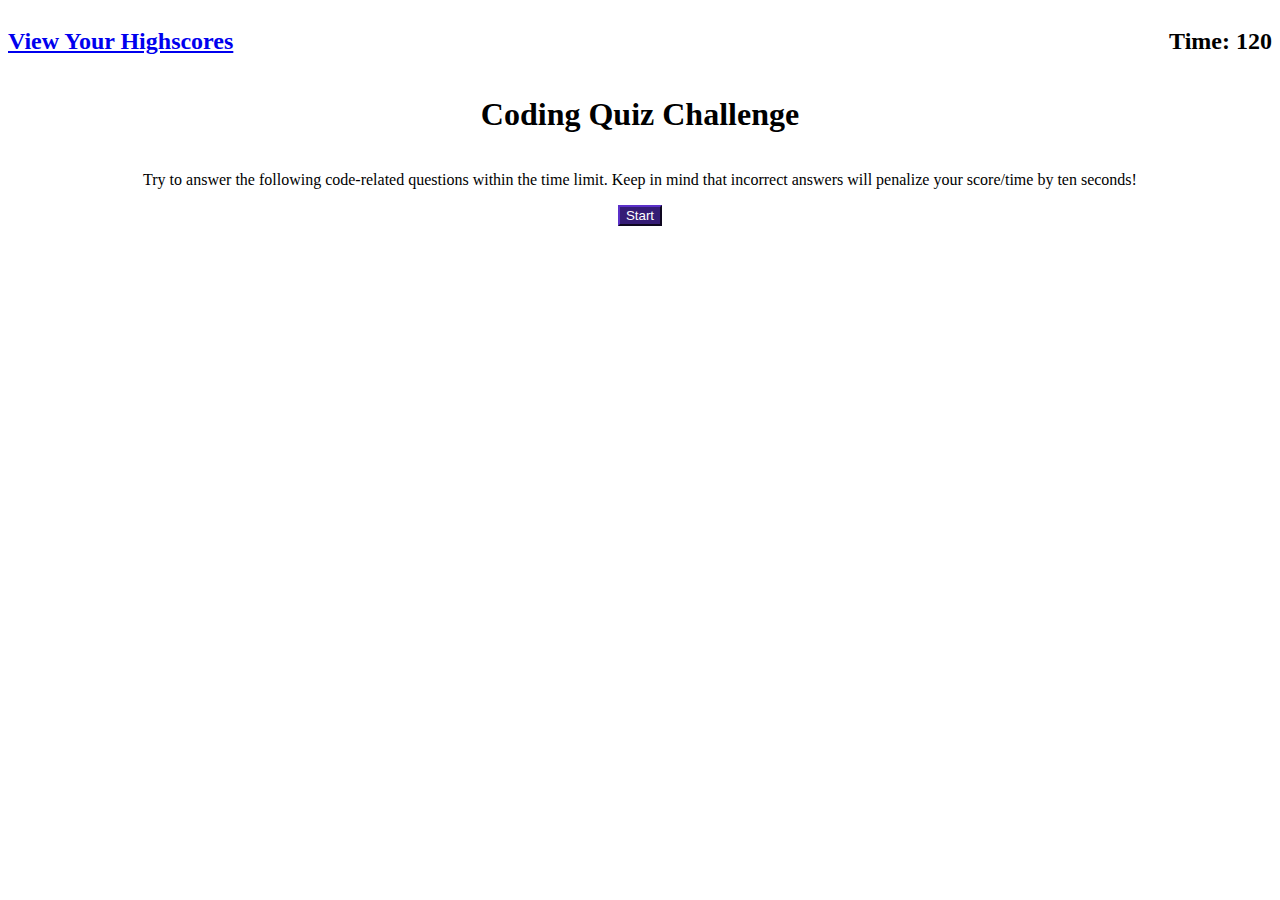
<file: index.html>
<!DOCTYPE html>
<html>
    <head>
        <title>JS Quiz</title>
        <link href="https://cdn.jsdelivr.net/npm/bootstrap@5.1.3/dist/css/bootstrap.min.css" rel="stylesheet" integrity="sha384-1BmE4kWBq78iYhFldvKuhfTAU6auU8tT94WrHftjDbrCEXSU1oBoqyl2QvZ6jIW3" crossorigin="anonymous">
        <link rel="stylesheet" href="assets/style.css">
    </head>

    <body>
        <header>
            <h2><a href="assets/highscore.html">View Your Highscores</a></h2>
            <h2 id="timer">Time: 120</h2>
        </header>

        <main id="main">
            <h1>Coding Quiz Challenge</h1>
            <p>Try to answer the following code-related questions within the time limit. Keep in mind that incorrect answers will penalize your score/time by ten seconds!</p>
            <button class="btn btn-color" id="start">Start</button>
        </main>

        <script src="https://cdnjs.cloudflare.com/ajax/libs/jquery/3.6.0/jquery.min.js"></script> 
        <script src="assets/script.js"></script>
    </body>
</html>
</file>
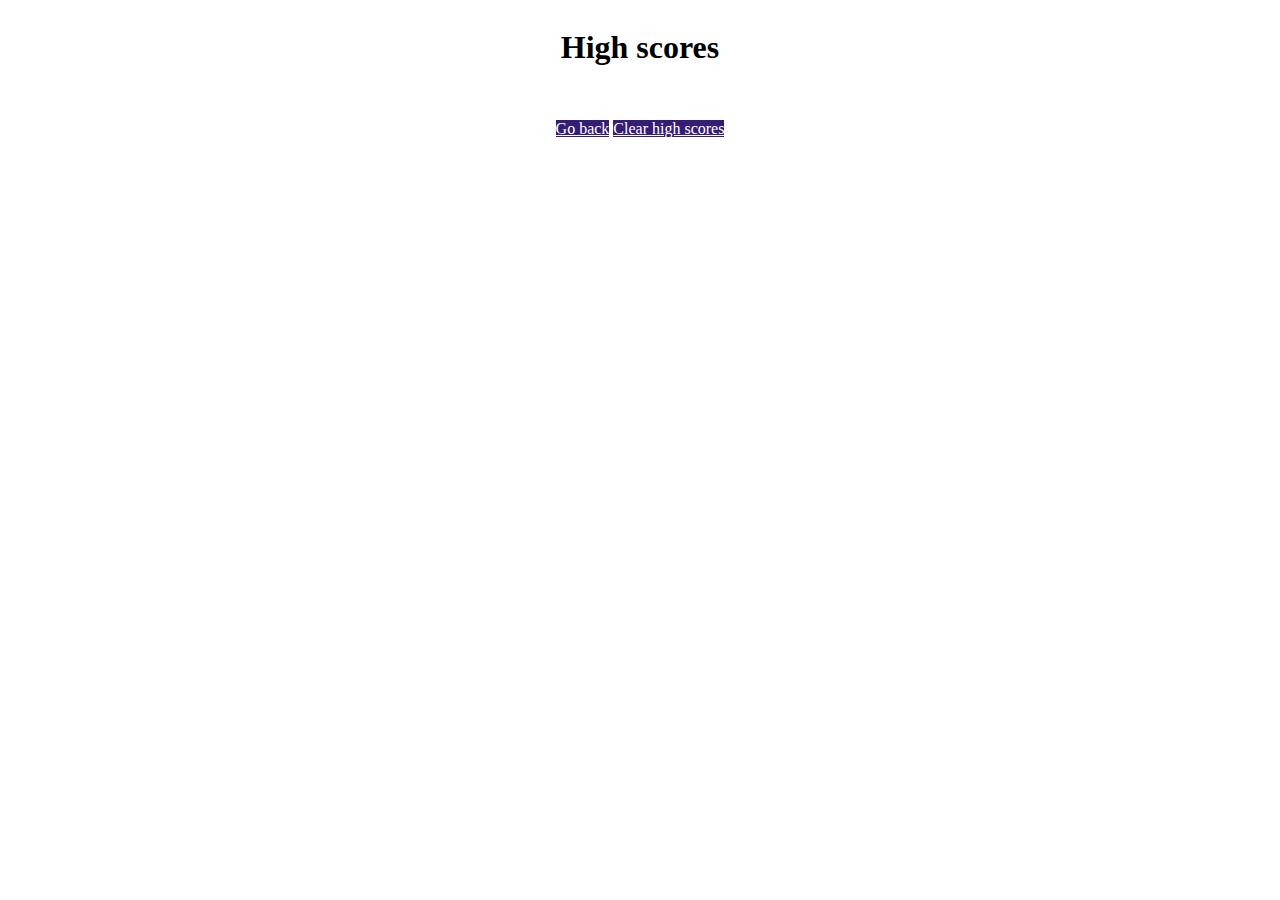
<file: assets/highscore.html>
<!DOCTYPE html>
<html>

<head>
    <title>JS Quiz</title>
    <link href="https://cdn.jsdelivr.net/npm/bootstrap@5.1.3/dist/css/bootstrap.min.css" rel="stylesheet"
        integrity="sha384-1BmE4kWBq78iYhFldvKuhfTAU6auU8tT94WrHftjDbrCEXSU1oBoqyl2QvZ6jIW3" crossorigin="anonymous">
    <link rel="stylesheet" href="./style.css">
</head>

<body>
    <main id="main">
        <h1>High scores</h1>
        <ol id="highscore-list">

        </ol>
        <div>
            <a href="../index.html" class="btn btn-color" role="button">Go back</a>
            <a href="./highscore.html" class="btn btn-color" id="clear" >Clear high scores</a>
        </div>

    </main>

    <script src="https://cdnjs.cloudflare.com/ajax/libs/jquery/3.6.0/jquery.min.js"></script>
    <script src="./highscore.js"></script>
</body>

</html>
</file>
<file: assets/style.css>
header {
    display: flex;
    justify-content: space-between;
}

main{
    display: flex;
    flex-direction: column;
    justify-content: space-around;
    align-items: center;
    margin: auto auto;
}

.btn-color{
    color: #fff;
    background-color: #351c75;
    border-color: #351c75;
}

.submit{
    margin: auto auto;
}
</file>
